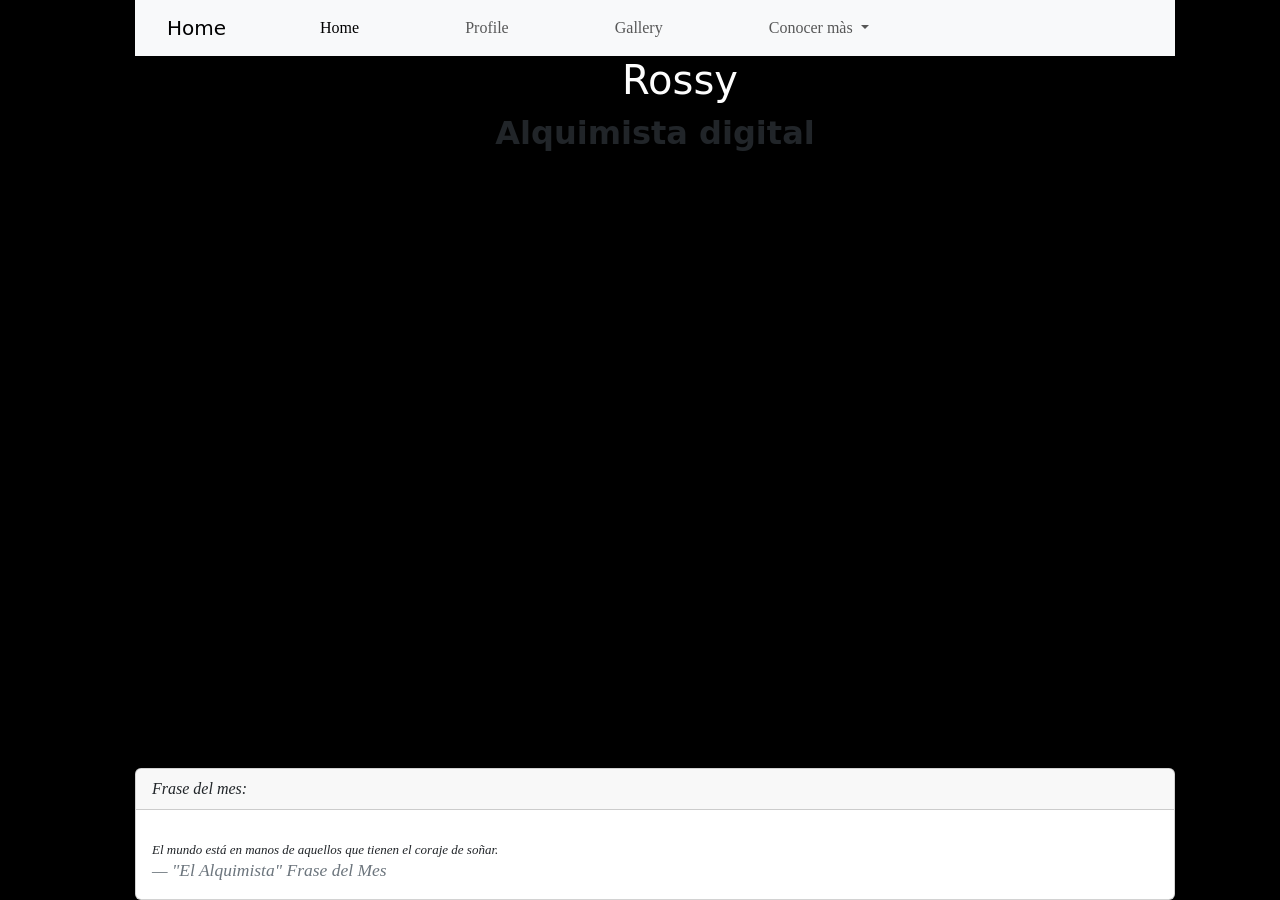
<file: index.html>
<!DOCTYPE html>
<html lang="en">
<head>
    <meta charset="UTF-8">
    <meta name="viewport" content="width=device-width, initial-scale=1.0">
    <title>Portfolio Rossy</title>
    
    <link href="https://cdn.jsdelivr.net/npm/bootstrap@5.3.3/dist/css/bootstrap.min.css" rel="stylesheet" integrity="sha384-QWTKZyjpPEjISv5WaRU9OFeRpok6YctnYmDr5pNlyT2bRjXh0JMhjY6hW+ALEwIH" crossorigin="anonymous">
    <link rel="stylesheet" href="./css/style.css">

</head>
</head>
<body>
        <div class="container">
            <header>
                <nav class="navbar navbar-expand-lg bg-body-tertiary">
                    <div class="container-fluid">
                      <a class="navbar-brand" href=".">Home</a>
                      <button class="navbar-toggler" type="button" data-bs-toggle="collapse" data-bs-target="#navbarNavDropdown" aria-controls="navbarNavDropdown" aria-expanded="false" aria-label="Toggle navigation">
                        <span class="navbar-toggler-icon"></span>
                      </button>
                      <div class="collapse navbar-collapse" id="navbarNavDropdown">
                        <ul class="navbar-nav">
                          <li class="nav-item">
                            <a class="nav-link active" aria-current="page" href=".">Home</a>
                          </li>
                          <li class="nav-item">
                            <a class="nav-link" href="./pages/profile.html">Profile</a>
                          </li>
                          <li class="nav-item">
                            <a class="nav-link" href="./pages/gallery.html">Gallery</a>
                          </li>
                          <li class="nav-item dropdown">
                            <a class="nav-link dropdown-toggle" href="#" role="button" data-bs-toggle="dropdown" aria-expanded="false">
                              Conocer màs
                            </a>
                            <ul class="dropdown-menu">
                              <li><a class="dropdown-item" href="./pages/skills.html">Skill</a></li>
                              <li><a class="dropdown-item" href="./pages/testimonials.html">Testimonials</a></li>
                              <li><a class="dropdown-item" href="./pages/contact.html">Contact</a></li>
                            </ul>
                          </li>
                        </ul>
                      </div>
                    </div>
                  </nav>
        
        <!-- ir a otras pag para ver el resto de los elementos visto en clases -->
            </header>
            <main> 
                <div class bs-container>
                
                    <h1 class="txt-center"> Rossy </h1>
                    <h2 class="txt-center">Alquimista digital</h2>
        
                </div>
          
            
        
        
            </main>
            <footer>
                <div class="card">
                    <div class="card-header">
                      Frase del mes:
                    </div>
                    <div class="card-body">
                      <blockquote class="blockquote mb-0">
                        <p>El mundo está en manos de aquellos que tienen el coraje de soñar.</p>
                        <footer class="blockquote-footer">"El Alquimista" <cite title="Source Title">Frase del Mes</cite></footer>
                      </blockquote>
                    </div>
                  </div>
            </footer>
            <script src="https://cdn.jsdelivr.net/npm/bootstrap@5.3.3/dist/js/bootstrap.bundle.min.js" integrity="sha384-YvpcrYf0tY3lHB60NNkmXc5s9fDVZLESaAA55NDzOxhy9GkcIdslK1eN7N6jIeHz" crossorigin="anonymous"></script>

        </div>
    
</body>
</html>
</file>
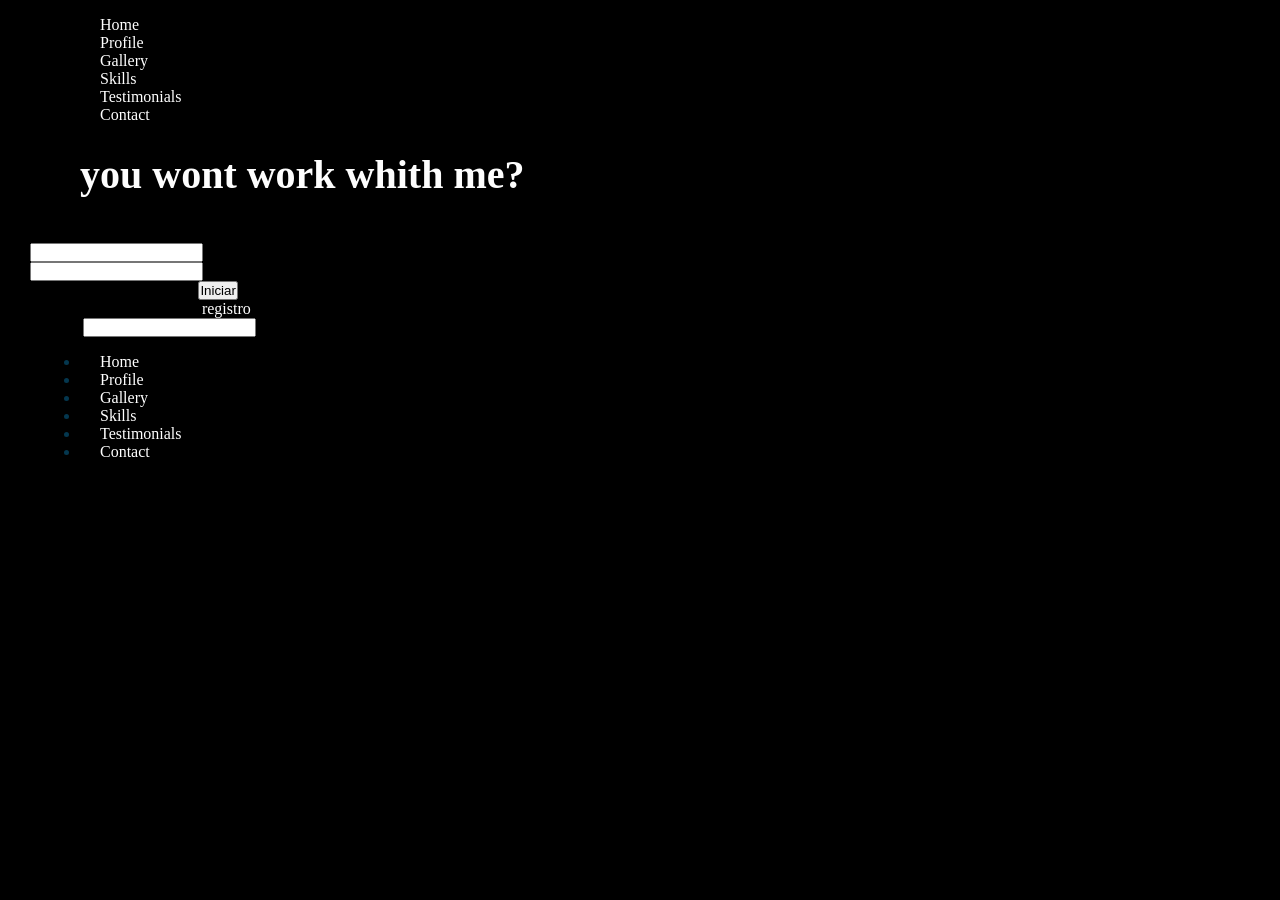
<file: pages/contact.html>
<!DOCTYPE html>
<html lang="en">
<head>
    <meta charset="UTF-8">
    <meta name="viewport" content="width=header, initial-scale=1.0">
    <title>Contact</title>
    <link rel="stylesheet" href="../css/style.css">


        

</head>
<body>
    <header>
        <nav>
            <ul>
                <li><a href="../index.html">Home</a>  </li> 
                <li><a href="./profile.html">Profile</a>  </li>
                <li><a href="./pages/gallery.html">Gallery</a>  </li>
                <li><a href="./pages/skills.html">Skills</a>  </li>
                <li><a href="./pages/testimonials.html">Testimonials</a>  </li>
                <li><a href="./">Contact</a>  </li>
        
            </ul>
        </nav>

    </header>
    <main>
        <h1> you wont work whith me?

        </h1>
        <div class="formulario">

            <form action="post">Quieres saber el progreso de tu pedido? ingresa tus datos para màs info...
                <div class="username">
                    <input type="text" name="username" id="">
                    <label for="User Name"></label>
                </div>
                <div class="contraseña">
                    <input type="password" name="contraseña" id="">
                    <label for="contraseña">Contraseña</label>
                </div>
                <div class="recordar"> ¿Olvidaste tu contraseña?
                    <input type="submit" value="Iniciar">
                    
                </div>
                <div class="registrarse">quiero hacer el registro <a href="#">registro</a>
                

                </div>
            </form>


        </div>


        <form action="name" method="post"></form>
        <label for="name"> nombre</label>

        <input type="text" name="name" id="name">
    </main>
    <footer>
        <nav>
            <ul>
                <li><a href="../index.html">Home</a>  </li> 
                <li><a href="./profile.html">Profile</a>  </li>
                <li><a href="./pages/gallery.html">Gallery</a>  </li>
                <li><a href="./pages/skills.html">Skills</a>  </li>
                <li><a href="./pages/testimonials.html">Testimonials</a>  </li>
                <li><a href="./">Contact</a>  </li>
        
            </ul>
        </nav>
    </footer>
    
</body>
</html>
</file>
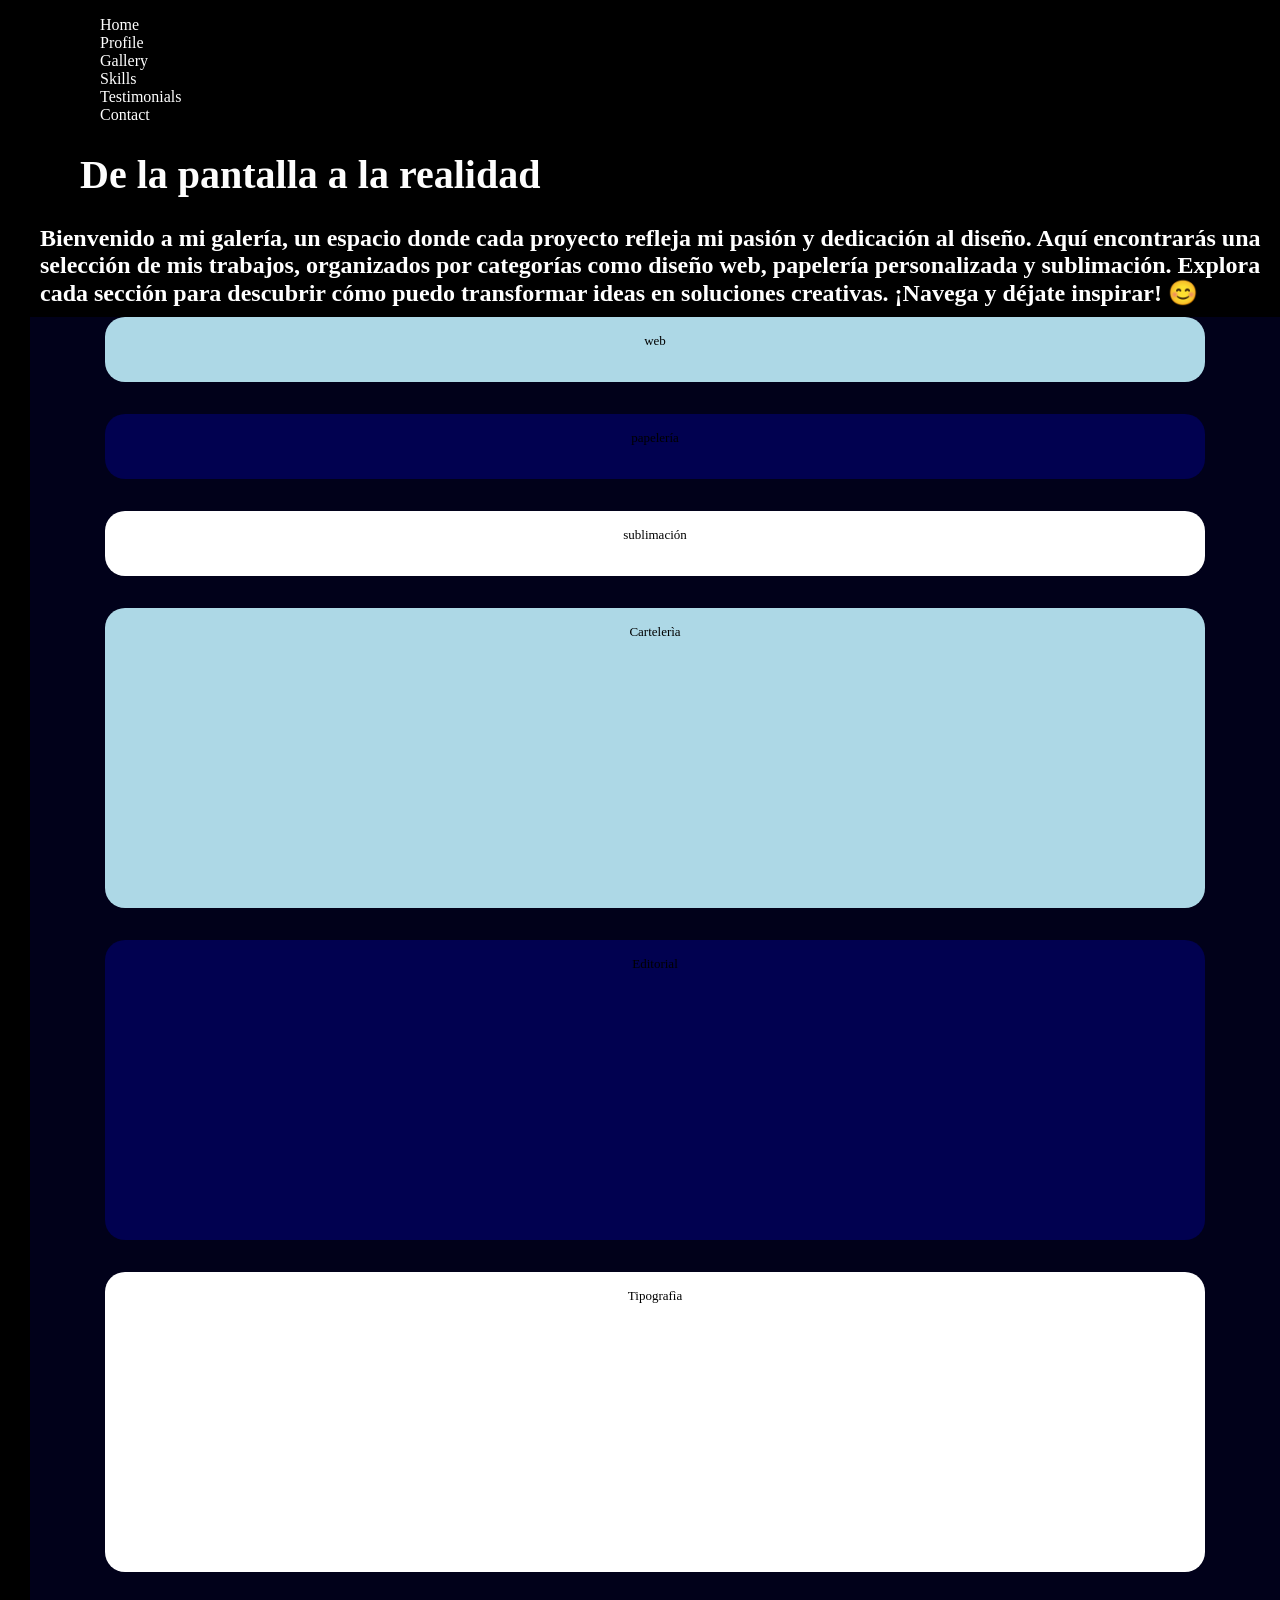
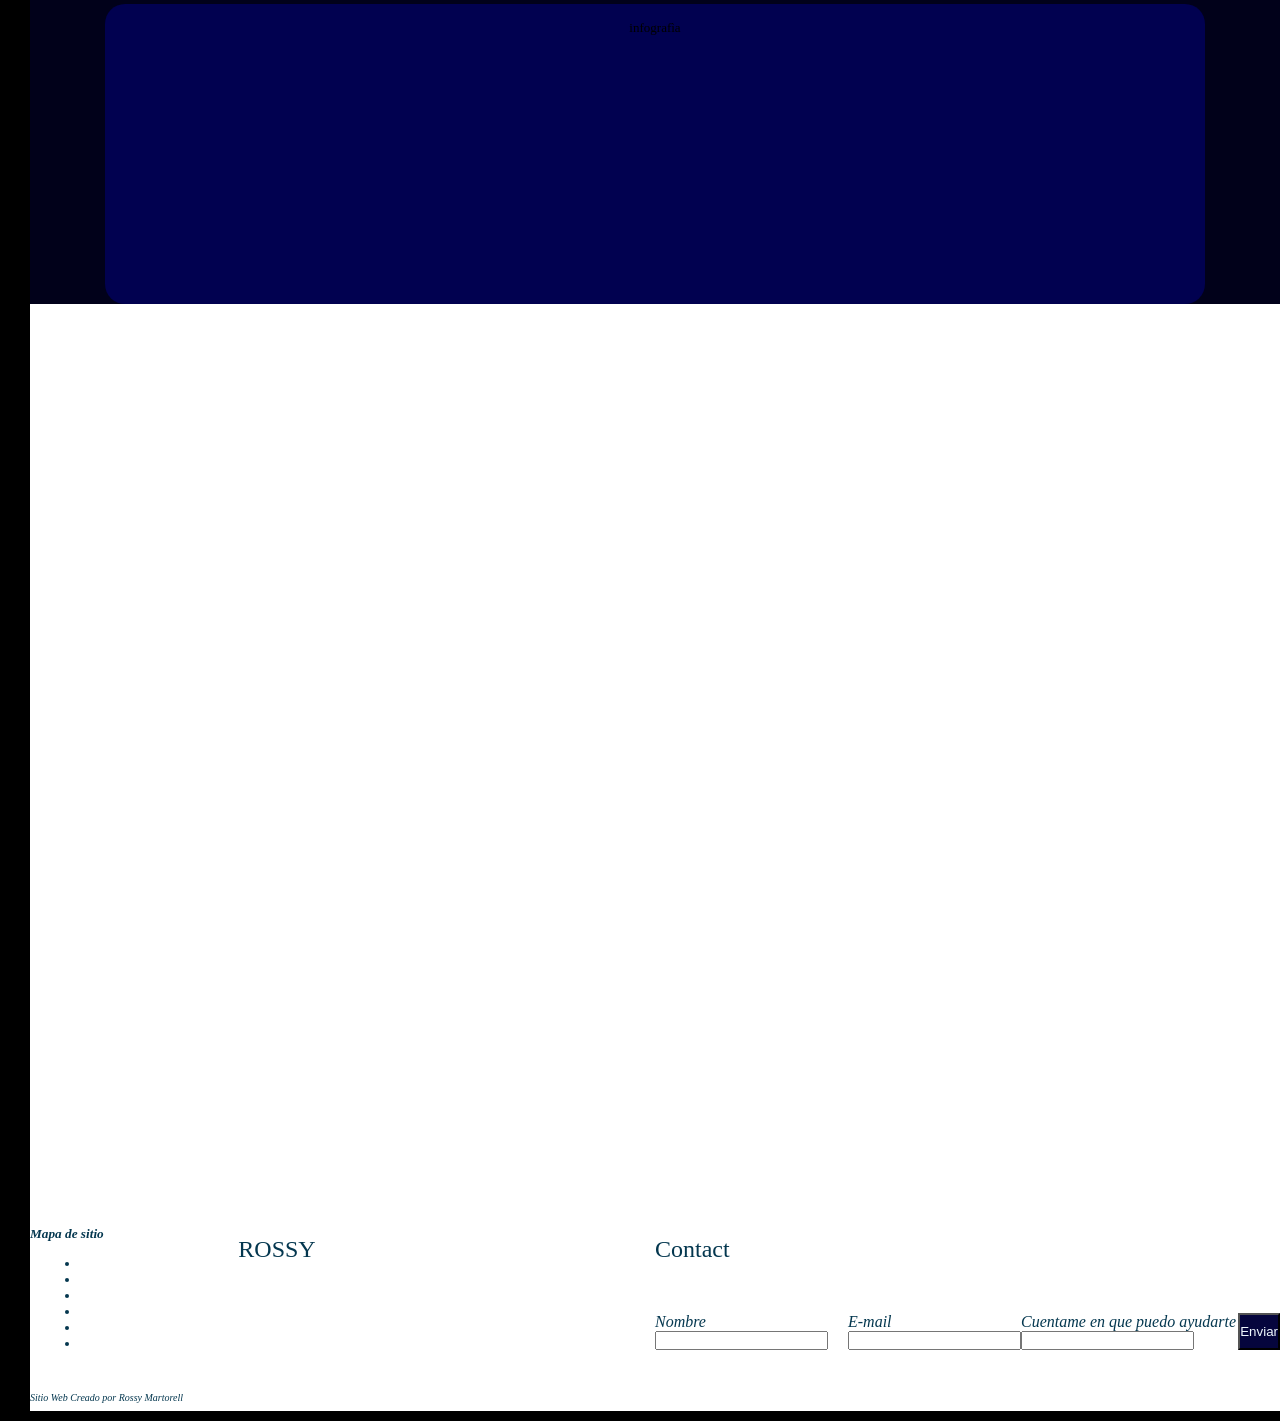
<file: pages/gallery.html>
<!DOCTYPE html>
<html lang="en">
<head>
    <meta charset="UTF-8">
    <meta name="viewport" content="width=device-width, initial-scale=1.0">
    <title>gallery</title>
    <link rel="stylesheet" href="../css/style.css"> 
    


</head>
<body>
    
    <header>
        <nav>
            <ul>
                <li><a href="../index.html">Home</a>  </li> 
                <li><a href="./profile.html">Profile</a>  </li>
                <li><a href="./gallery.html">Gallery</a>  </li>
                <li><a href="./skills.html">Skills</a>  </li>
                <li><a href="./testimonials.html">Testimonials</a>  </li>
                <li><a href="./contact.html">Contact</a>  </li>
        
            </ul>
        </nav>
        
    </header>
    <main>
        
        <h1> De la pantalla a la realidad </h1>
        <h2 class="txt-white "> Bienvenido a mi galería, un espacio donde cada proyecto refleja mi pasión y dedicación al diseño. Aquí encontrarás una selección de mis trabajos, organizados por categorías como diseño web, papelería personalizada y sublimación. Explora cada sección para descubrir cómo puedo transformar ideas en soluciones creativas. ¡Navega y déjate inspirar! 😊 </h2>
        <section id="main"class="pb=2 bk-main">
            <div class="container grid txt-center "> 
                <div class="grid-box gridbox1 bk-lightblue bk-shadow-blue-dark">
                    <p>web</p>
                    <a href="web.html" class="WEB txt-black"></a>
                </div>
                <div class="grid-box gridbox2 bk-navy bk-shadow-blue-dark">
                    <p>papelería</p>

                    <a href="Papelería.html" class="Papelería txt-black"></a>
                </div>
                <div class="grid-box gridbox3 bk-white bk-shadow-blue-dark">
                    <p>sublimación</p>
                    <a href="sublimacion.html" class="sublimaciòn txt-navy"></a>
                </div>
                <div class="grid-box gridbox4 bk-lightblue bk-shadow-blue-dark">
                    <p>Cartelerìa</p>
                    <a href="carteleria.html" class="Cartelerìa txt-black text-center"></a>
                </div>
                <div class="grid-box gridbox5 bk-navy bk-shadow-blue-dark">
                    <p>Editorial</p>
                    <a href="editorial.html" class="Editorial txt-lightblue text-center"></a>
                </div>
                <div class="grid-box gridbox6 bk-white bk-shadow-blue-dark">
                    <p>Tipografìa</p>
                    <a href="tipografia.html" class="Tipografìa txt-black"></a>
                </div>
                <div class="grid-box gridbox7 bk-navy bk-shadow-blue-dark">
                    <p>infografìa</p>
                    <a href="infografia.html" class="INFOGRAFIA txt-white"></a>
                </div>



            </div>


        </section>
        

       
    </main>
    <footer class="bk-white pt-2">
        <div class="container"></div>
        <div class="flex">
            <div class="flex-box-1 w-20">
                <nav>
                    <h5>Mapa de sitio</p>
                    <ul>
                        <li><a href="../index.html">Home</a>  </li> 
                        <li><a href="./profile.html">Profile</a>  </li>
                        <li><a href="./gallery.html">Gallery</a>  </li>
                        <li><a href="./skills.html">Skills</a>  </li>
                        <li><a href="./testimonials.html">Testimonials</a>  </li>
                        <li><a href="./contact.html">Contact</a>  </li>
                
                    </ul>
                </nav>
            </div>
            <div class="flex-box-2 w-70"> 
                <h4>ROSSY</p>
                <a href="index.html" class="Home"></a>
            </div>
            <div class="flex-box-3 w-20">
                <h4>Contact</h4>
                <a href="./contact.html" class="contacto"></a>
                <form action="">
                    <div class="form-group flex ">
                        <div class="form-group box 1 mr-1">
                            <label for="name">Nombre</label>
                            <input type="text" name="name" id="name" class="form-control">
                        </div>
                        <div class="form-group box 2">
                            <label for="email">E-mail</label>
                            <input type="text" name="email" id="email" class="form-control">
                        </div>
                        <div class="form-group box 3">
                            <label for="mensaje">Cuentame en que puedo ayudarte</label>
                            <input type="text" name="mensaje" id="mensaje" class="form-control">
                        </div>
                        <button class="btn-dark">Enviar</button>
                    </div>
                </form>


            </div>
        </div>
       <div>
        <p class="txt-small pt-2 pb-3  ">Sitio Web Creado por Rossy Martorell  </p>
       </div>
    
    </footer>

</body>
</html>
</file>
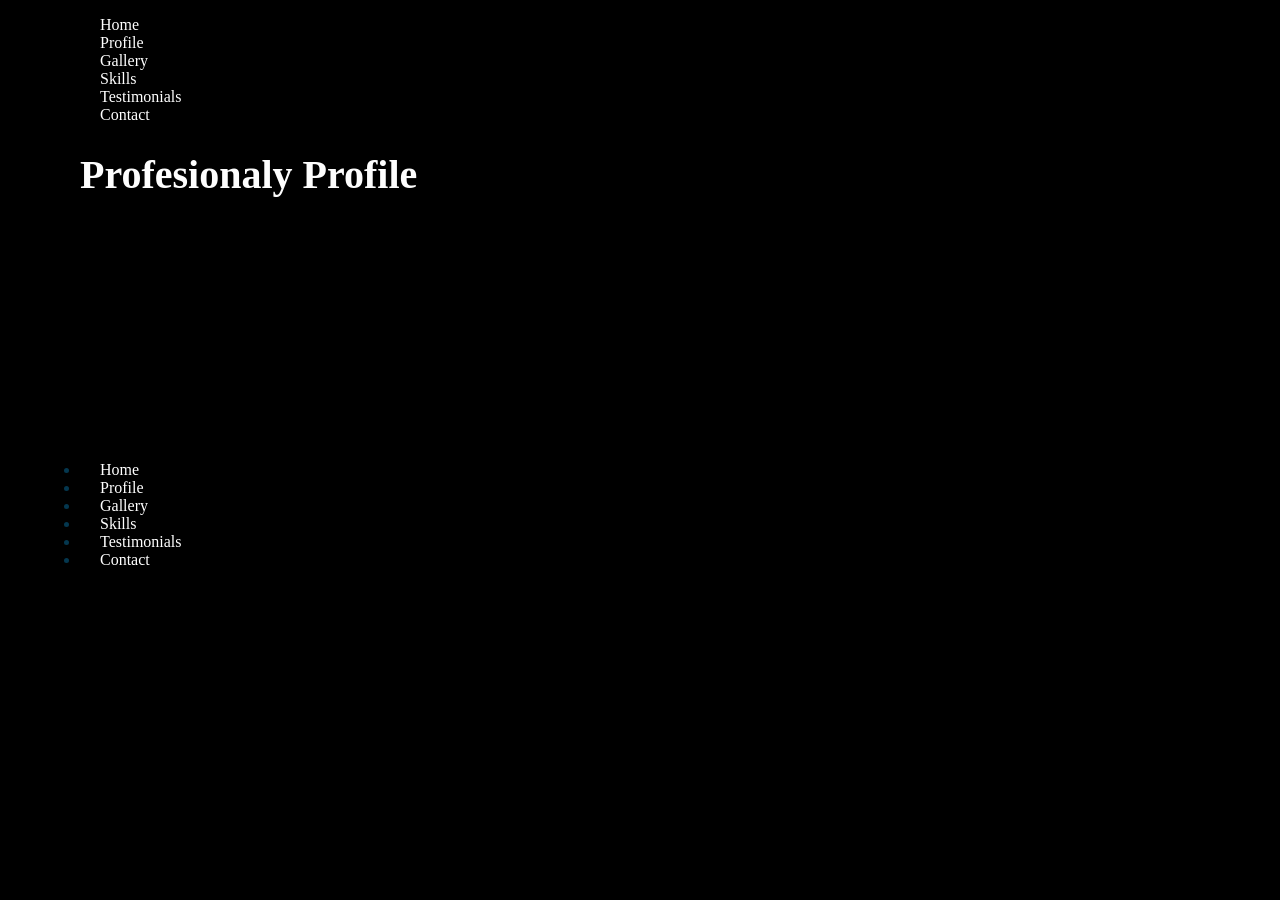
<file: pages/profile.html>
<!DOCTYPE html>
<html lang="en">
<head>
    <meta charset="UTF-8">
    <meta name="viewport" content="width=device-width, initial-scale=1.0">
    <title>profile</title>
    <link rel="stylesheet" href="../css/style.css">
</head>
<body>
    <header>
        <nav>
            <ul>
                <li><a href="../index.html">Home</a>  </li> 
                <li><a href="./profile.html">Profile</a>  </li>
                <li><a href="./gallery.html">Gallery</a>  </li>
                <li><a href="./skills.html">Skills</a>  </li>
                <li><a href="./testimonials.html">Testimonials</a>  </li>
                <li><a href="./contact.html">Contact</a>  </li>
        
            </ul>
        </nav>

    </header>
    <main>
        <h1> Profesionaly Profile </h1>
        <article>
            <p>
                Soy Rossy Martorell, diseñadora gráfica y alquimista digital, especializada en transformar lo complejo en claro. Ofrezco soluciones digitales que resuelven problemas y generan cambios, combinando creatividad, estrategia y tecnología para diseñar experiencias visuales y sitios web que conectan, comunican y transforman.
A lo largo de mi trayectoria, he trabajado en proyectos de diseño gráfico, desarrollo de identidades visuales, diseño UX/UI y desarrollo web frontend. Desde la creación de logotipos impactantes hasta la implementación de páginas web intuitivas y funcionales, cada proyecto es una oportunidad para resolver un desafío, aprender algo nuevo y aportar valor.
Creo firmemente que el diseño no solo debe ser estético, sino también funcional y orientado a la experiencia del usuario. Mi enfoque se basa en comprender las necesidades reales de mis clientes para ofrecer resultados que no solo destaquen visualmente, sino que también sean efectivos y prácticos.
Mi propuesta es simple: diseño que resuelve y transforma. Ya sea a través del diseño gráfico o el desarrollo web, estoy aquí para ayudarte a llevar tus ideas más allá de lo esperado y convertirlas en soluciones digitales claras y poderosas.
Si buscas claridad, innovación y resultados, estoy lista para colaborar en tu próximo proyecto.


            </p>
            <p> Alquimista Digital.</p>
        </article>
        
        </main>
    <footer>
        <nav>
            <ul>
                <li><a href="../index.html">Home</a>  </li> 
                <li><a href="./profile.html">Profile</a>  </li>
                <li><a href="./gallery.html">Gallery</a>  </li>
                <li><a href="./skills.html">Skills</a>  </li>
                <li><a href="./testimonials.html">Testimonials</a>  </li>
                <li><a href="./contact.html">Contact</a>  </li>
        
            </ul>
        </nav>
    
    </footer>
</body>
</html>
</file>
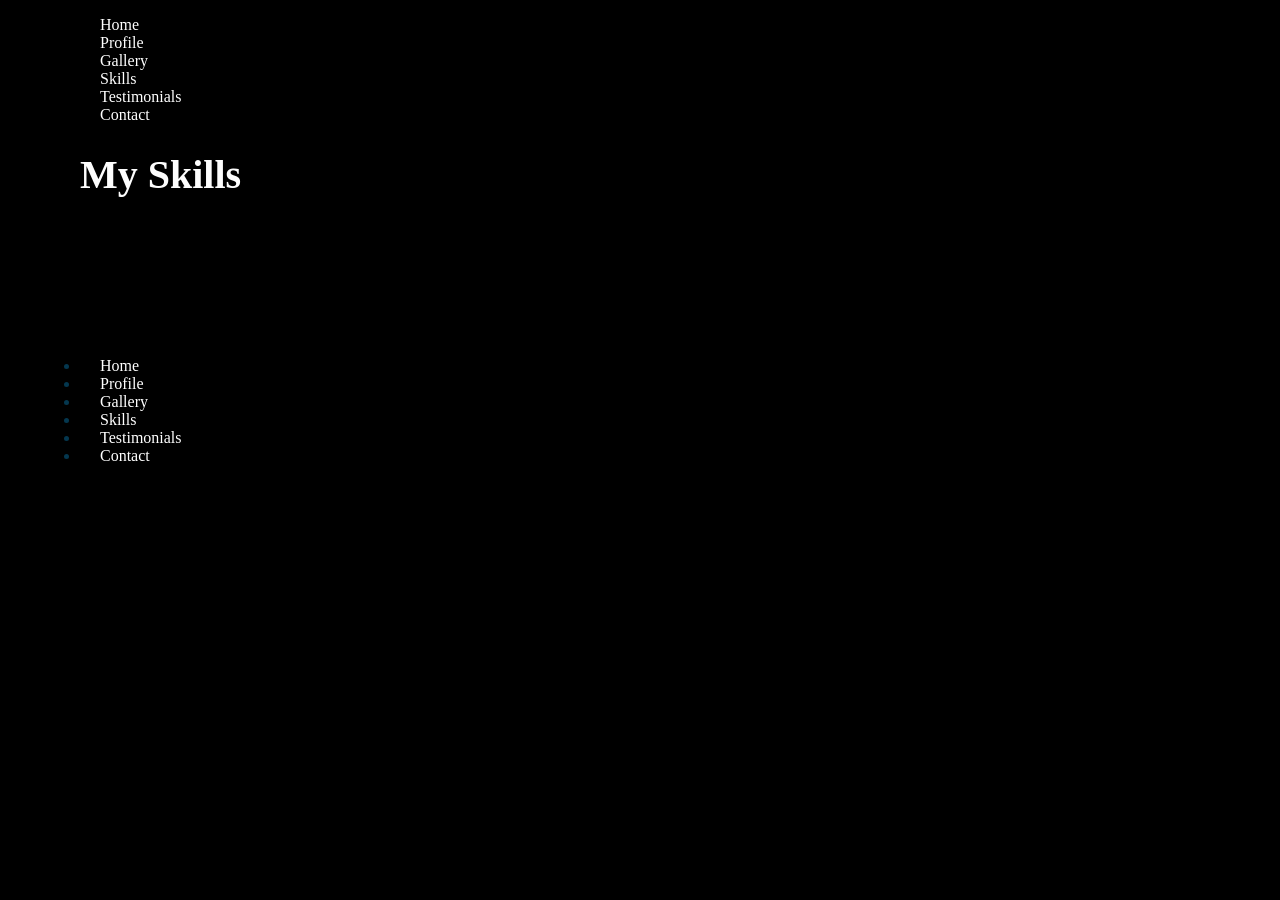
<file: pages/skills.html>
<!DOCTYPE html>
<html lang="en">
<head>
    <meta charset="UTF-8">
    <meta name="viewport" content="width=header, initial-scale=1.0">
    <title>skills</title>
    <link rel="stylesheet" href="../css/style.css">
</head>
<body>
    <header>
        <nav>
            <ul>
                <li><a href="../index.html">Home</a>  </li> 
                <li><a href="./profile.html">Profile</a>  </li>
                <li><a href="./gallery.html">Gallery</a>  </li>
                <li><a href="./skills.html">Skills</a>  </li>
                <li><a href="./testimonials.html">Testimonials</a>  </li>
                <li><a href="./contact.html">Contact</a>  </li>
        
            </ul>
        </nav>

    </header>
    <main>
        <h1> My Skills </h1>
        <article>
            <ul>
                <li>
                    Diseño UX/UI: Desarrollo de interfaces intuitivas y orientadas a la experiencia del usuario.
                </li>
                <li>Diseño Gráfico: Creación de identidades visuales, logotipos, branding y diseño editorial.
                
                </li>
                <li>Desarrollo Web Frontend: Conocimientos en HTML, CSS, JavaScript, Vue y React para construir sitios web funcionales y responsivos.
                </li>
                <li> Edición y Producción Visual: Manejo avanzado de herramientas como Adobe Photoshop, Illustrator y Figma.
                    
                </li>
                <li>Pensamiento Creativo y Resolución de Problemas: Diseño orientado a soluciones claras y efectivas.</li>
            </ul>
        </article>
    </main>
    <footer>
        <nav>
            <ul>
                <li><a href="../index.html">Home</a>  </li> 
                <li><a href="./profile.html">Profile</a>  </li>
                <li><a href="./gallery.html">Gallery</a>  </li>
                <li><a href="./skills.html">Skills</a>  </li>
                <li><a href="./testimonials.html">Testimonials</a>  </li>
                <li><a href="./contact.html">Contact</a>  </li>
        
            </ul>
        </nav>
    
    </footer>
    
</body>
</html>
</file>
<file: css/style.css>
.rosarivo-regular {
    font-family: "Rosarivo", serif;
    font-weight: 700;
    font-style: normal;
  }
  
  .rosarivo-regular-italic {
    font-family: "Rosarivo", serif;
    font-weight: 400;
    font-style: italic;
  }
  .martel-extralight {
    font-family: "Martel", serif;
    font-weight: 200;
    font-style: normal;
  }
  
  .martel-light {
    font-family: "Martel", serif;
    font-weight: 300;
    font-style: normal;
  }
  
  .martel-regular {
    font-family: "Martel", serif;
    font-weight: 400;
    font-style: normal;
  }
  
  .martel-semibold {
    font-family: "Martel", serif;
    font-weight: 600;
    font-style: normal;
  }
  
  .martel-bold {
    font-family: "Martel", serif;
    font-weight: 700;
    font-style: normal;
  }
  
  .martel-extrabold {
    font-family: "Martel", serif;
    font-weight: 800;
    font-style: normal;
  }
  
  .martel-black {
    font-family: "Martel", serif;
    font-weight: 900;
    font-style: normal;
  }
  
*{
    margin-inline: 0px;
    padding: 0%;


}

a{
    text-decoration: none;
    color: rgb(255, 255, 255);
    margin-inline: 20px;
    

}


header nav h1{
    .rosarivo-regular 
        font-family Rosarivo, serif
        font-style normal
      
}

main h1{
    .rosarivo-regular 
    font-family Rosarivo, serif
    font-weight rosarivo-regular
    font-style: normal;
    color: rgb(253, 253, 253);
    margin-left: 50px;
    


}
.negrita{
    font-weight: 900;

}

#tituloprincipal {
    font-weight: bolder;
}

h2 {
    .martel-bold 
        font-family Martel, serif
        font-weight 700;
        font-style: normal;
    font-weight: bold;
    margin: 10px;

}
body{
margin-left: 30px;
    background-color: rgb(1, 1, 26);

}
h1{ 
    .rosarivo-regular 
    font-family: martel-extrabold;
    font-weight 
    font-style normal
    margin-left: 50px;
    font-size: 2.5rem;
}
h4 {
    font-family: "Martel", serif;
    font-weight: 200;
    font-style: normal;
    font-size: 1.5rem;
  }
p{
    font-size: small;
    margin: 10px 0;
    line-height: 1.7rem;

}




#caja{
    background-color: rgb(0, 2, 7);
    opacity: 20%;
}

article{
    margin-inline: 20px;
    padding-top: 10px;


}

li{
    margin-left: 50px;
    font-family: "rosarivo", serif;
  font-weight: 300;
  font-style: normal;
}

#cont  {
    width: 50px;
    position: fixed;
    right: 30px
    end 30px

}



footer{

    font-family: "Ubuntu", serif;
  font-weight: 10;
  font-style: italic;
  color: #04374f;
}
.container{
    min-height: 100vh;
display: grid;
grid-template-rows: auto 1fr auto;
}

/* Nota para mi: desde aqui modifique */ 



.container {
    max-width: 1100px;
    margin:0 auto;
    padding: 0 30px;

}

.display-1 {
font-size: 3rem;
font-weight: 700;
}
w-60{
    width: 70%;
}
.btn {
    display: inline-block;
    font-family: 15px;
    padding: 12px 25px;
    font-weight: 600;
    letter-spacing: 1px;
    border-radius: 4px;
    border: none;

     
}
.btn-dark {
    background: rgb(5, 5, 61);
    color:aliceblue;
    
}

.pt-1{
    padding-top: 100px;
}
.pt-2{
    padding-bottom: 80 px;

}
.pt-3{
    padding-top: 20px;
}
.pt-4{
    padding-top: 10px;

}
.mr-1{
    margin-right: 15pt;
}
/* flex */
.flex{
    display: flex
}
.flex-static{
    display: flex
}
.flex-box-1{
    flex: 1;
}
.flex-box-2{
    flex: 2;
}
.flex-box-3{
    flex: 3;
}

/* background */
.bk-main{
    background:rgb(1, 1, 26);;
}
.bk-white{
    background-color: white;

}
.bk-lightblue{
    background-color: lightblue;
    
}
.bk-darkblue{
    background-color:  rgb(2, 2, 33);;
    
}
.bk-navy{
    background-color:  rgba(2, 2, 92, 0.829);;
    
}
bk-shadow-white{
    box-shadow:rgb(218, 218, 220)
}
bk-shadow-blue-dark{
    box-shadow:rgb(1, 1, 26)
}


/* text */
.txt-large{
    font-size: 20px;
}
.txt-small{
    font-size: 10px;
}
.txt-light{
    font-weight: 100px;
}
.txt-center{
   text-align: center;
   
   
}
.txt-white{
    color: white;
}
.txt-black{
    color: rgb(1, 1, 30);
}

.grid{
    display: grid;
    grid-template-columns: 3;
    grid-auto-rows: minmax(300px, auto);
    grid-gap: 2em;


}
.grid-box{
    position: relative;
    width: 100%;
    border-radius: 20px;
}

.grid-box-1 {
grid-column:1/2 ;
grid-row: 1/3;
}
.grid-box-2 {
    grid-column: 2/4;
    grid-row: 1/2;
}
.grid-box-3 {
grid-column:3/4 ;
grid-row: 1/2;
}

.grid-box-4 {
    grid-column:2/3 ;
    grid-row: 2/3;
}
.grid-box-6 {
    grid-column:1/2 ;
    grid-row: 3/4;
    }
.grid-box-5 {
    padding: 270px 0;
    grid-column:3/4 ;
    grid-row: 2/3;
}
.grid-box-7 {
    padding: 270px 0;
    grid-column: 2/3;
    grid-row: 2/4;
}


@media (max-width:600px){
    body{
        background-color: lightblue;
    }
}

@media (min-width: 300px) {
    body{
        background-color: black;
    }
}
</file>
